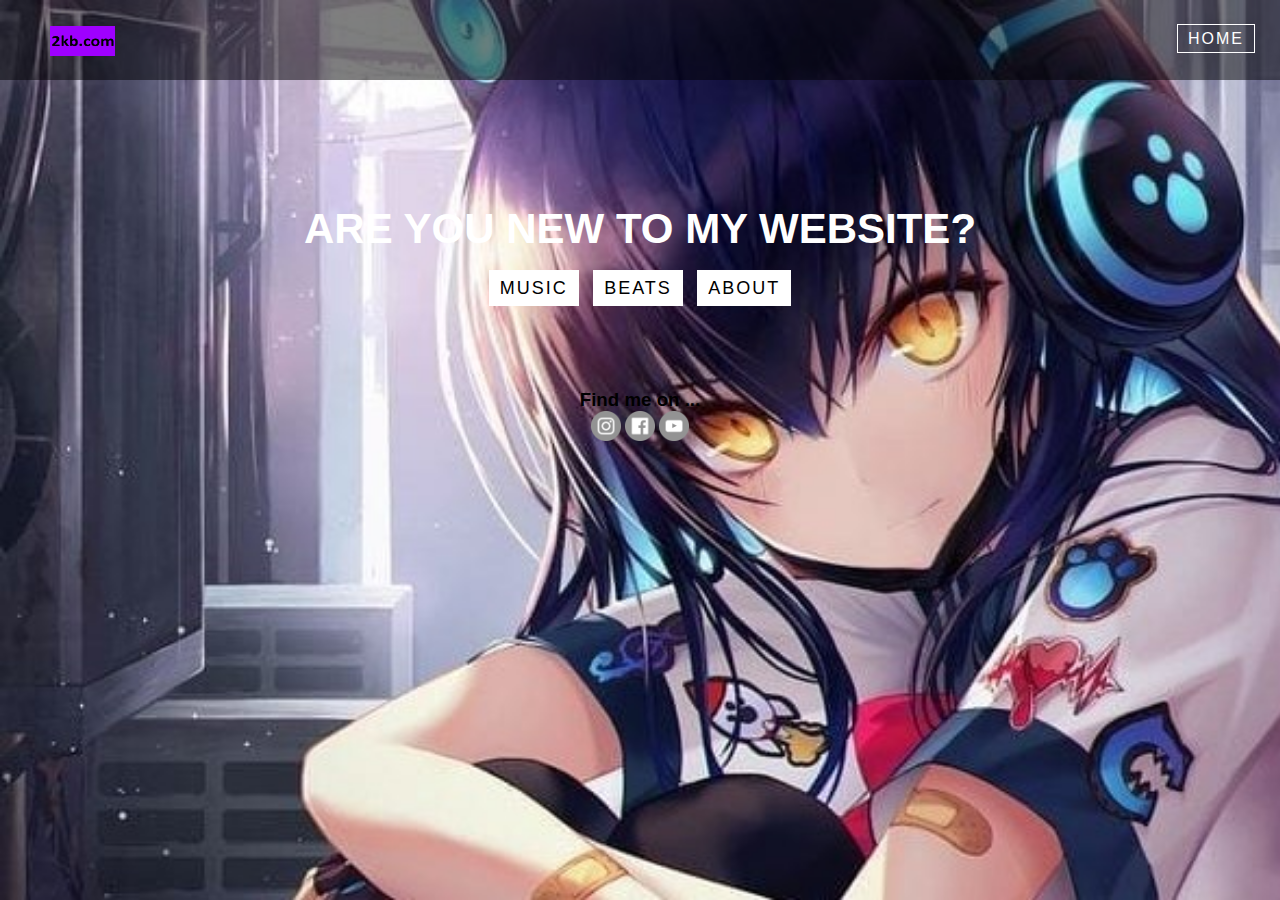
<file: index.html>
<!DOCTYPE html>
<html lang="en">

<head>
    <meta charset="UTF-8">
    <meta name="viewport" content="width=device-width, initial-scale=1.0">
    <meta http-equiv="X-UA-Compatible" content="ie=edge">
    <title>2kb.com</title>
    <link href="2kb.css" rel="stylesheet" type="text/css">
</head>

<body>
    <header>
        <div class="nav-bar">
            <a href="index.html"><img src="logo.png" class="logo" width="65" height="30"></a>
            <ul class="menu">
                <li><a href="index.html">HOME</a></li>
            </ul>
        </div>


        <div class="welcome">
            <h1>ARE YOU NEW TO MY WEBSITE?</h1>

            <a href="Music.html" class="btn btn1"> MUSIC</a>
            <a href="Beats.html" class="btn btn2"> BEATS</a>
            <a href="About.html" class="btn btn3"> ABOUT</a>

        </div>

        <div class="contact">

            <h3>Find me on ...</h3>
            <ul class="social">

                <li>
                    <a href="https://www.instagram.com/victorkiprotich54/"><img src="Instagram_1.png" width="30" height="30" alt="Instagram"></a>
                </li>
                <li>
                    <a href="https://facebook.com/tom.victor.5815?"><img src="Facebook_1.png" width="30" height="30" alt="Facebook"></a>
                </li>
                <li>
                    <a href="https://www.youtube.com/channel/UCWfEDEUG21QxxBk_la73Mvw"><img src="Youtube_1.png" width="30" height="30" alt="Youtube"></a>
                </li>




            </ul>

        </div>
    </header>

</body>

</html>
</file>
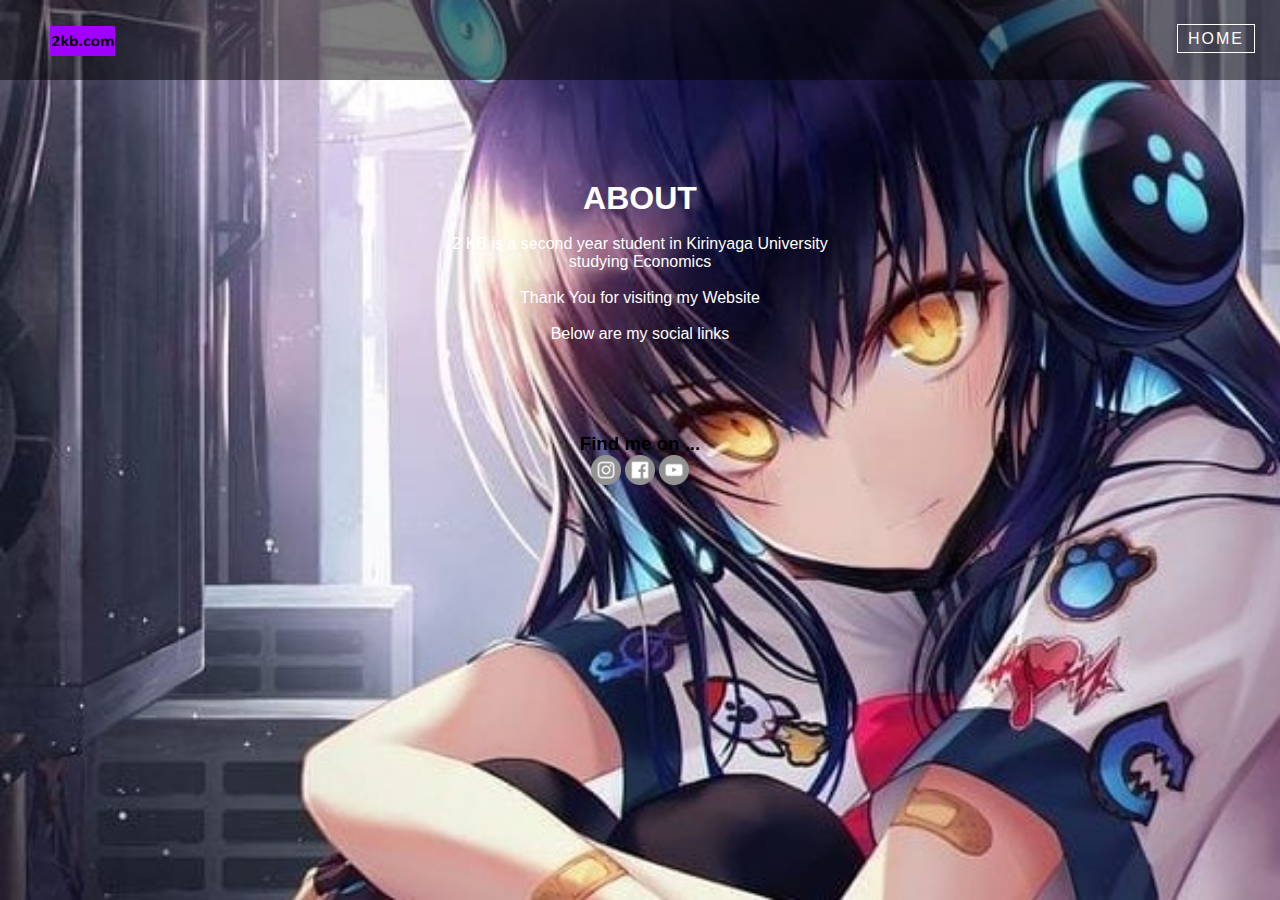
<file: About.html>
<!DOCTYPE html>
<html lang="en">

<head>
    <meta charset="UTF-8">
    <meta name="viewport" content="width=device-width, initial-scale=1.0">
    <meta http-equiv="X-UA-Compatible" content="ie=edge">
    <title>2kb.com</title>
    <link href="2kb.css" rel="stylesheet" type="text/css">
</head>

<body>
    <header>
        <div class="nav-bar">
            <a href="index.html"><img src="logo.png" class="logo" width="65" height="30"></a>
            <ul class="menu">
                <li><a href="index.html">HOME</a></li>
            </ul>
        </div>


        <div class="music">
            <h1>ABOUT</h1>
            </br>

            <p1>2 KB is a second year student in Kirinyaga University </br>
                studying Economics</p1>

            </br>
            </br>

            <p2>Thank You for visiting my Website
                </br>
                </br>

                Below are my social links
            </p2>



        </div>

        <div class="contact">

            <h3>Find me on ...</h3>
            <ul class="social">

                <li>
                    <a href="https://www.instagram.com/victorkiprotich54/"><img src="Instagram_1.png" width="30" height="30" alt="instagram"></a>
                </li>
                <li>
                    <a href="https://facebook.com/tom.victor.5815?"><img src="Facebook_1.png" width="30" height="30" alt="facebook"></a>
                </li>
                <li>
                    <a href="https://www.youtube.com/channel/UCWfEDEUG21QxxBk_la73Mvw"><img src="Youtube_1.png" width="30" height="30" alt="Youtube"></a>
                </li>

            </ul>

        </div>
    </header>

</body>

</html>
</file>
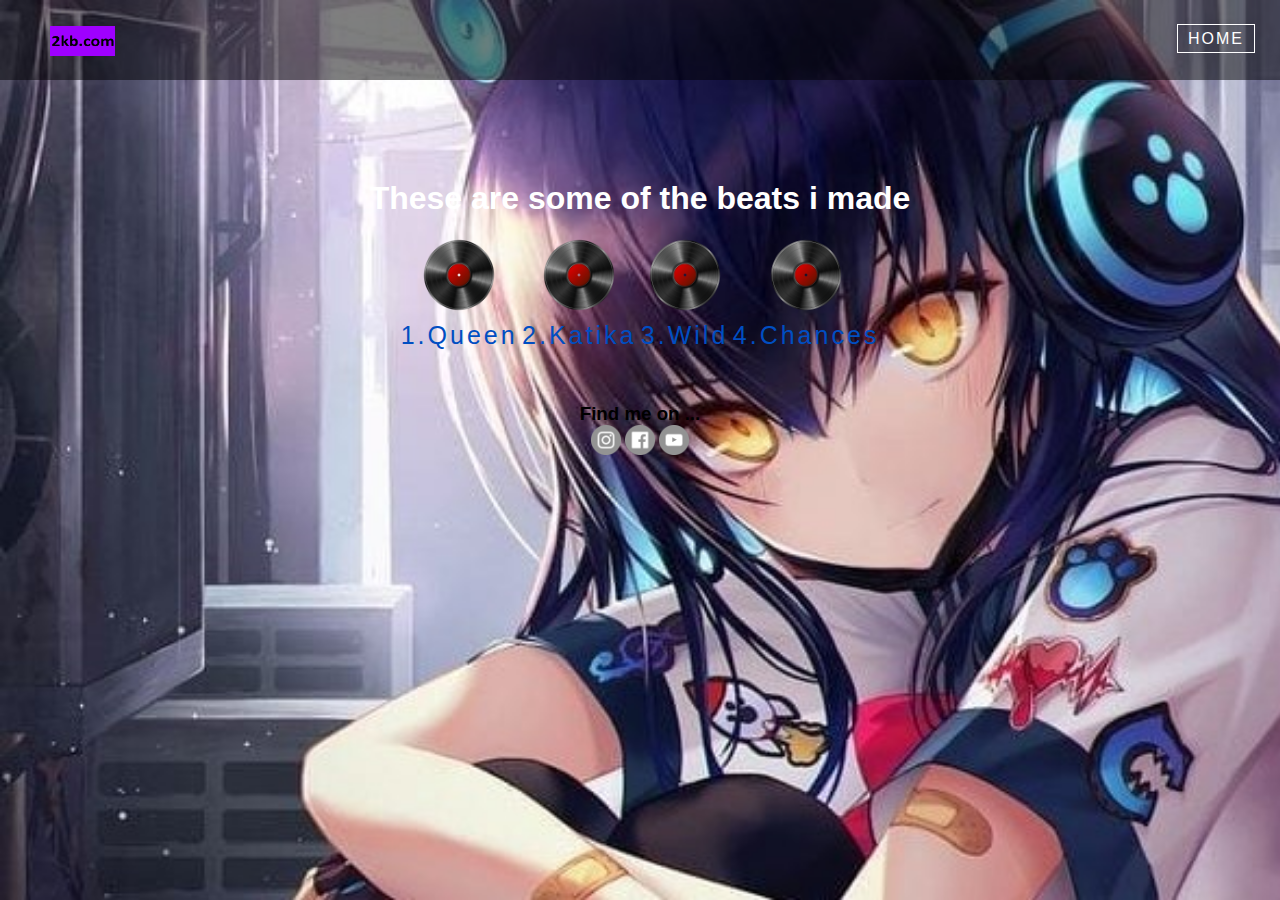
<file: Beats.html>
<!DOCTYPE html>
<html lang="en">

<head>
    <meta charset="UTF-8">
    <meta name="viewport" content="width=device-width, initial-scale=1.0">
    <meta http-equiv="X-UA-Compatible" content="ie=edge">
    <title>2kb.com</title>
    <link href="2kb.css" rel="stylesheet" type="text/css">
</head>

<body>
    <header>
        <div class="nav-bar">
            <a href="index.html"><img src="logo.png" class="logo" width="65" height="30"></a>
            <ul class="menu">
                <li><a href="index.html">HOME</a></li>
            </ul>
        </div>

        <div class="music2">
            <h1>These are some of the beats i made</h1>
            </br>
            <ul>
                <li>
                    <a href="Queen.mp3" download="Queen prod by 2 KB"><img src="disk.png" width="80" height="80"></br>1.Queen</a>
                </li>

                <li>
                    <a href="Katika.mp3" download="Katika prod by 2 KB"><img src="disk.png" width="80" height="80"></br> 2.Katika</a>
                </li>

                <li>
                    <a href="Wild.mp3" download="Wild prod by 2 KB"><img src="disk.png" width="80" height="80"></br> 3.Wild</a>
                </li>

                <li>
                    <a href="Chances.mp3" download="Chances prod by 2 KB"><img src="disk.png" width="80" height="80"></br> 4.Chances</a>
                </li>

            </ul>
        </div>

        <div class="contact2">

            <h3>Find me on ...</h3>
            <ul class="social">

                <li>
                    <a href="https://www.instagram.com/victorkiprotich54/"><img src="Instagram_1.png" width="30" height="30" alt="instagram"></a>
                </li>
                <li>
                    <a href="https://facebook.com/tom.victor.5815?"><img src="Facebook_1.png" width="30" height="30" alt="facebook"></a>
                </li>
                <li>
                    <a href="https://www.youtube.com/channel/UCWfEDEUG21QxxBk_la73Mvw"><img src="Youtube_1.png" width="30" height="30" alt="Youtube"></a>
                </li>

            </ul>

        </div>
    </header>

</body>

</html>
</file>
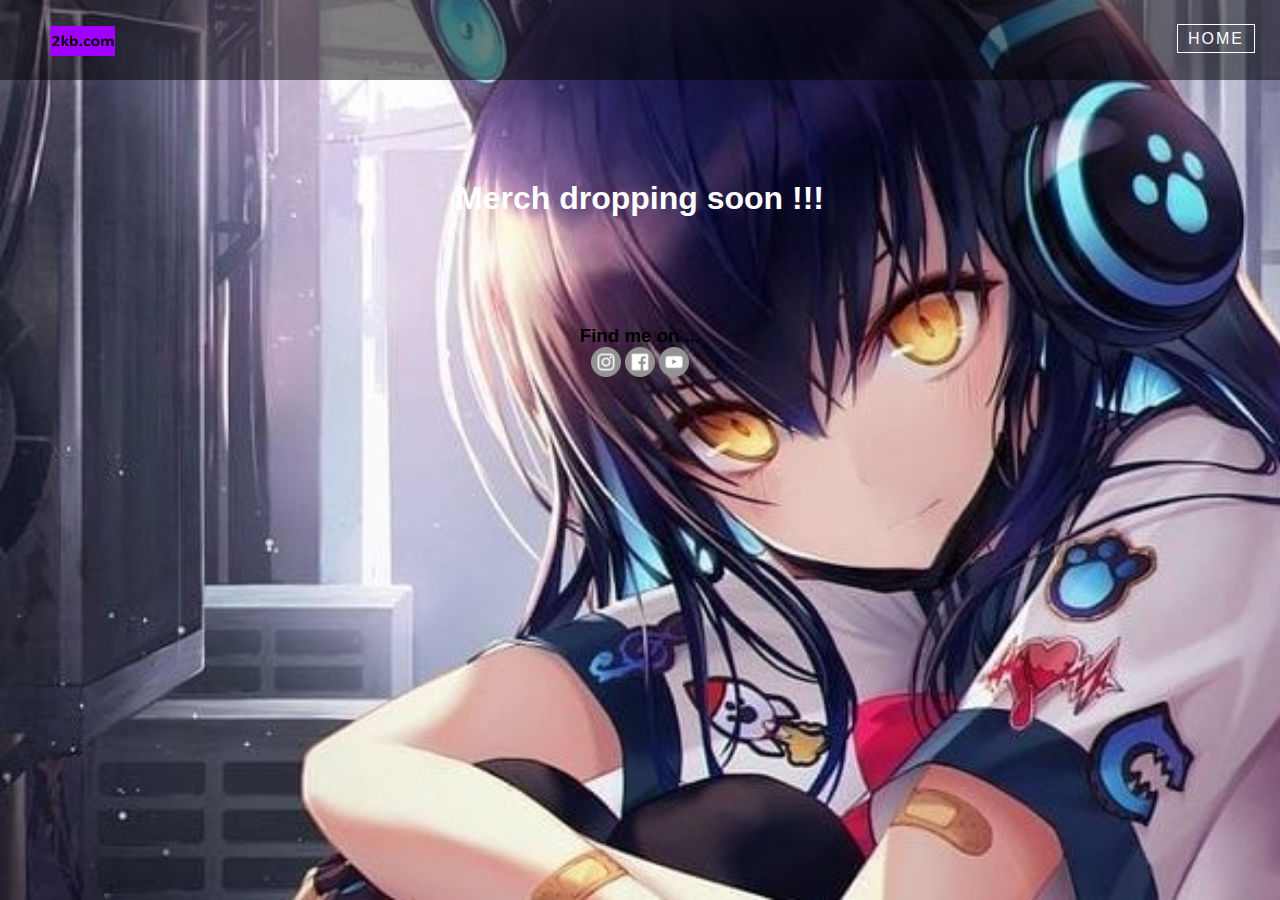
<file: Merch.html>
<!DOCTYPE html>
<html lang="en">

<head>
    <meta charset="UTF-8">
    <meta name="viewport" content="width=device-width, initial-scale=1.0">
    <meta http-equiv="X-UA-Compatible" content="ie=edge">
    <title>2kb.com</title>
    <link href="2kb.css" rel="stylesheet" type="text/css">
</head>

<body>
    <header>
        <div class="nav-bar">
            <a href="index.html"><img src="logo.png" class="logo" width="65" height="30"></a>
            <ul class="menu">
                <li><a href="index.html">HOME</a></li>
            </ul>
        </div>


        <div class="music">
            <h1>Merch dropping soon !!!</h1>
            </br>

        </div>

        <div class="contact">

            <h3>Find me on ...</h3>
            <ul class="social">

                <li>
                    <a href="https://www.instagram.com/victorkiprotich54/"><img src="Instagram_1.png" width="30" height="30" alt="instagram"></a>
                </li>
                <li>
                    <a href="https://facebook.com/tom.victor.5815?"><img src="Facebook_1.png" width="30" height="30" alt="facebook"></a>
                </li>
                <li>
                    <a href="https://www.youtube.com/channel/UCWfEDEUG21QxxBk_la73Mvw"><img src="Youtube_1.png" width="30" height="30" alt="Youtube"></a>
                </li>

            </ul>

        </div>
    </header>

</body>

</html>
</file>
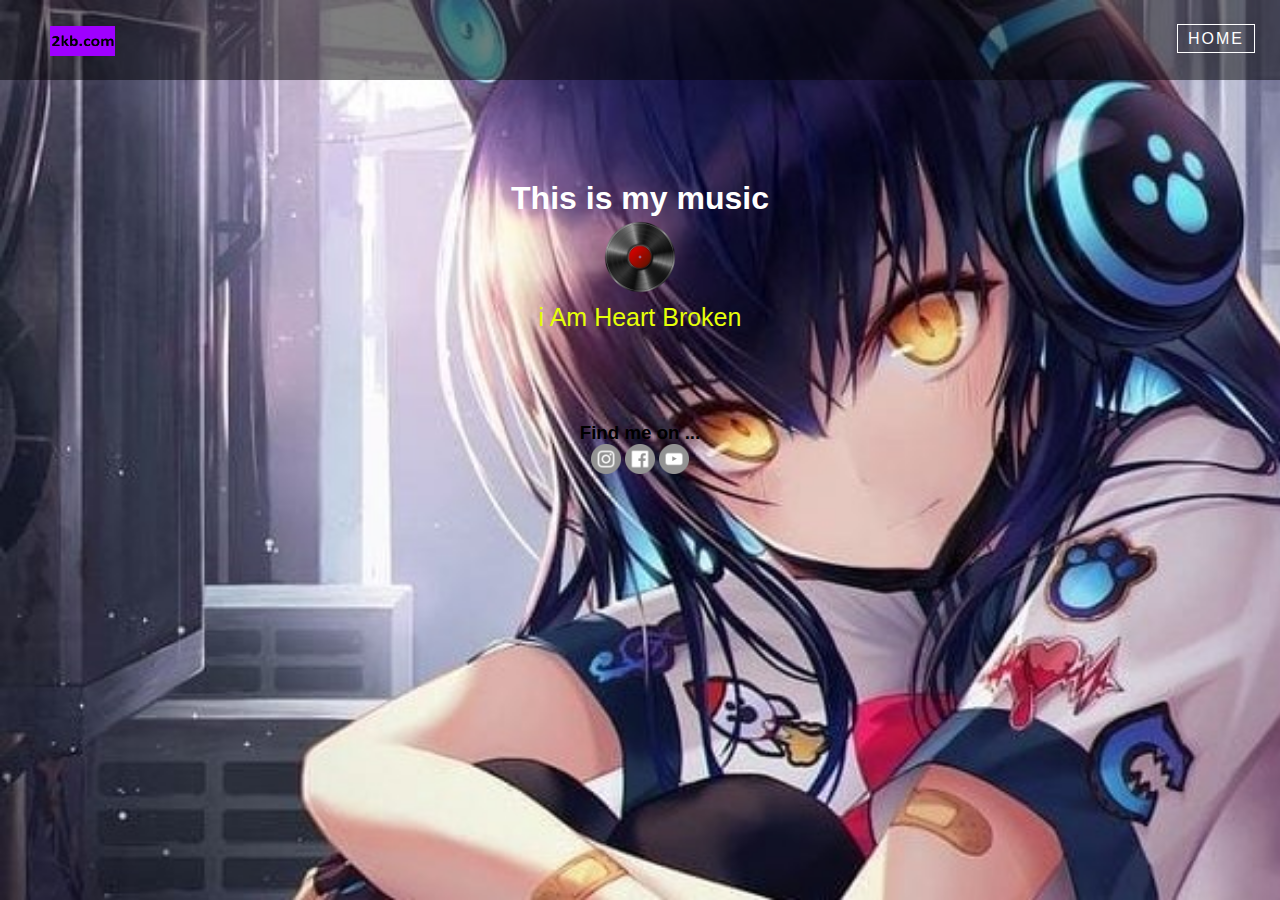
<file: Music.html>
<!DOCTYPE html>
<html lang="en">

<head>
    <meta charset="UTF-8">
    <meta name="viewport" content="width=device-width, initial-scale=1.0">
    <meta http-equiv="X-UA-Compatible" content="ie=edge">
    <title>2kb.com</title>
    <link href="2kb.css" rel="stylesheet" type="text/css">
</head>

<body>
    <header>
        <div class="nav-bar">
            <a href="index.html"><img src="logo.png" class="logo" width="65" height="30"></a>
            <ul class="menu">
                <li><a href="index.html">HOME</a></li>
            </ul>
        </div>

        <div class="music">
            <h1>This is my music</h1>

            <p>
                <a href="i Am Heart Broken.mp3" download="i Am Heart Broken"><img src="disk.png" width="80" height="80"></br> i Am Heart Broken
                </a>
            </p>

        </div>

        <div class="contact">

            <h3>Find me on ...</h3>
            <ul class="social">

                <li>
                    <a href="https://www.instagram.com/victorkiprotich54/"><img src="Instagram_1.png" width="30" height="30" alt="instagram"></a>
                </li>
                <li>
                    <a href="https://facebook.com/tom.victor.5815?"><img src="Facebook_1.png" width="30" height="30" alt="facebook"></a>
                </li>
                <li>
                    <a href="https://www.youtube.com/channel/UCWfEDEUG21QxxBk_la73Mvw"><img src="Youtube_1.png" width="30" height="30" alt="Youtube"></a>
                </li>

            </ul>

        </div>
    </header>

</body>

</html>
</file>
<file: 2kb.css>
* {
    margin: 0;
    padding: 0;
}

header {
    background-image: url(2kb.jpg);
    height: 100vh;
    background-size: cover;
    background-position: cover;
}

.nav-bar {
    background: rgb(0, 0, 0, 0.5);
    height: 80px
}

.logo {
    margin: 26px 50px;
}

.menu {
    float: right;
    list-style: none;
    margin: 20px;
}

.menu li {
    display: inline-block;
    margin: 10px 5px;
}

.menu li a {
    text-decoration: none;
    color: #ffffff;
    padding: 5px 10px;
    font-family: sans-serif;
    letter-spacing: 2px;
    border: 1px solid #ffffff;
}

.menu li a:hover {
    background: #ffffff;
    transition: 3s;
    columns: #000000;
}

.welcome {
    position: relative;
    text-align: center;
    font-family: sans-serif;
    color: #ffffff;
    top: 100px;
}

.music {
    position: relative;
    text-align: center;
    font-family: sans-serif;
    color: #ffffff;
    top: 100px;
}

.music a {
    color: #e6ff09;
    font-size: 25px;
    font-family: sans-serif;
    text-decoration: wavy;
}

.music2 {
    position: relative;
    text-align: center;
    font-family: sans-serif;
    color: #ffffff;
    top: 100px;
}

.music2 ul li {
    display: inline-block;
}

.music2 ul li a {
    letter-spacing: 3px;
    color: #004ec2;
    font-size: 25px;
    font-family: sans-serif;
    text-decoration: none;
}

.welcome h1 {
    font-size: 42px;
    margin: 25px;
}

.btn {
    font-size: 18px;
    letter-spacing: 2px;
    margin: 5px;
    padding: 7px 10px;
    text-decoration: none;
    border: 1px solid #ffffff;
}

.btn1 {
    background: #ffffff;
    color: #000000;
}

.btn2 {
    background: #ffffff;
    color: #000000;
    transition: 4s;
}

.btn3 {
    background: #ffffff;
    color: #000000;
    transition: 4s;
}

.contact {
    position: relative;
    text-align: center;
    font-family: sans-serif;
    top: 190px;
}

.contact ul li {
    display: inline-block;
    list-style: none;
}

.contact2 {
    position: relative;
    text-align: center;
    font-family: sans-serif;
    top: 153px;
}

.contact2 ul li {
    display: inline-block;
    list-style: none;
}
</file>
